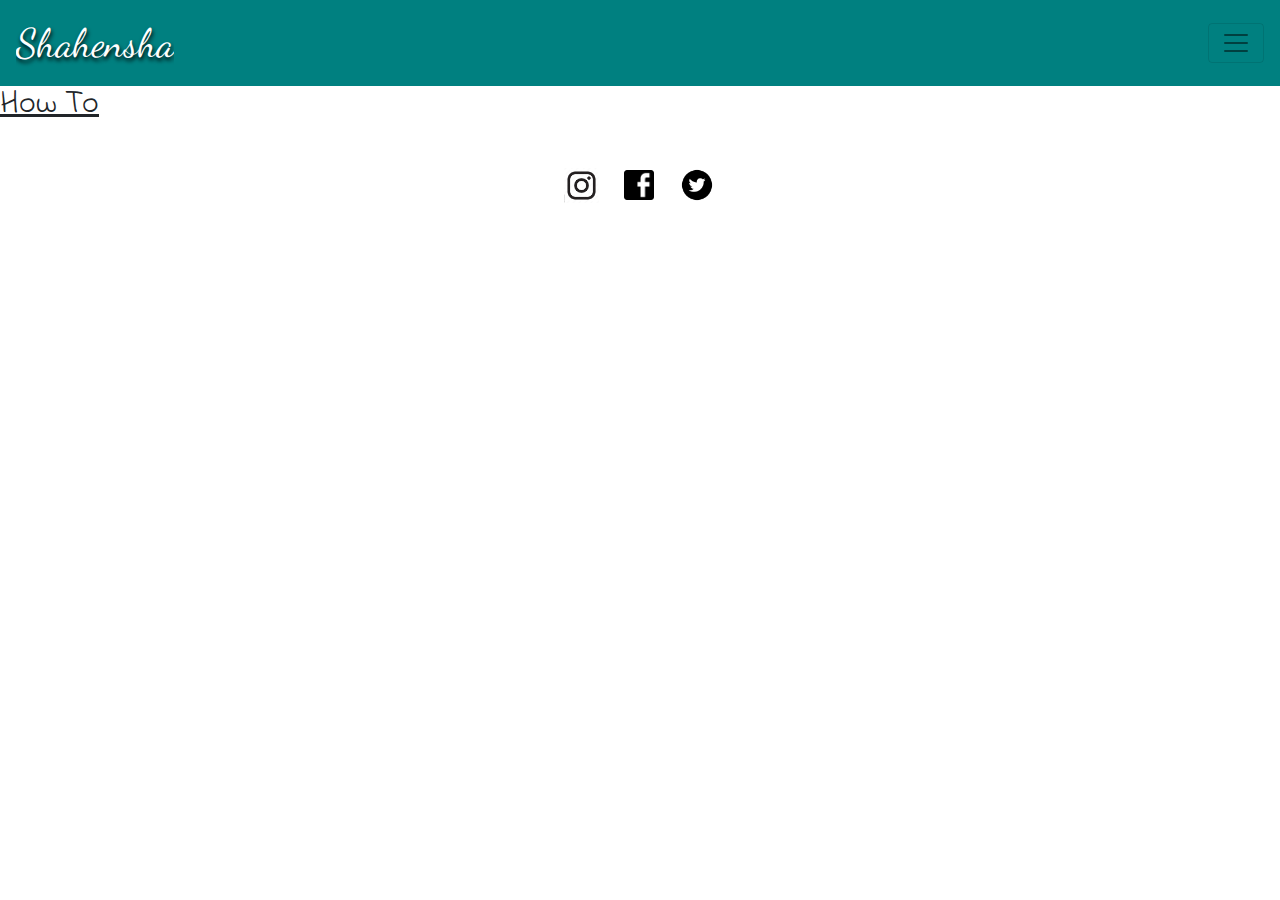
<file: howto.html>
<!DOCTYPE html>
<html lang="en">
<head>
    <meta charset="UTF-8">
    <meta http-equiv="X-UA-Compatible" content="IE=edge">
    <meta name="viewport" content="width=device-width, initial-scale=1.0">
    <title>web dev</title>
    <link rel="stylesheet" href="style.css">
    <style>
        @import url('https://fonts.googleapis.com/css2?family=Dancing+Script&display=swap');
        @import url('https://fonts.googleapis.com/css2?family=Josefin+Sans:ital,wght@1,300&display=swap');
        @import url('https://fonts.googleapis.com/css2?family=Indie+Flower&display=swap');
        </style>
    <!-- Latest compiled and minified CSS -->
<link rel="stylesheet" href="https://maxcdn.bootstrapcdn.com/bootstrap/4.5.2/css/bootstrap.min.css">

<!-- jQuery library -->
<script src="https://ajax.googleapis.com/ajax/libs/jquery/3.5.1/jquery.min.js"></script>

<!-- Popper JS -->
<script src="https://cdnjs.cloudflare.com/ajax/libs/popper.js/1.16.0/umd/popper.min.js"></script>

<!-- Latest compiled JavaScript -->
<script src="https://maxcdn.bootstrapcdn.com/bootstrap/4.5.2/js/bootstrap.min.js"></script>
</head>
<body id="howto">
    
    <!--topnav-->
    <nav class="navbar sticky-top navbar-light navbar-expand-x-lg navb">

        <a href="index.html" class="navbar-brand nm" >
                shahensha
        </a>
        <button class="navbar-toggler btn-light" type="button" data-toggle="collapse" aria-label="toggle-navigation" data-target="#abc" aria-controls="abc" aria-expanded="false">
            <span class="navbar-toggler-icon">
            </span>
        </button>
        <div class="collapse navbar-collapse" id="abc">
            <ul class="navbar-nav">
                <li class="li nav-item text-center">
                    <a href="index.html">home</a>
                  </li>
                  <li class="li nav-item text-center">
                      <a href="webd.html">projects</a>
                  </li>
                  <li class="li nav-item text-center">
                      <a href="howto.html">how to</a>
                  </li>
                  <li class="li nav-item text-center">
                    <a href="movie.html">movie</a>
                </li>
            </ul>
        </div>
    </nav>
    <button onclick="topFunction()" id="myBtn" title="Go to top">Top</button>
    <h2>
        how to
    </h2>


    
    <!--socail-->
    <section id="social">
        <div class="container">
            <div class="row pt-4 pb-5">
                 <div class="col-lg-12 text-center">
                   <a href="https://www.instagram.com/mr_shahensha/" > <img class="pd img-fluid" src="in.jpg" alt="" height="35px" width="35px"></a>
    
                    <a href="https://www.facebook.com/shahensha.00/"> <img class="pd img-fluid"  src="fb.png" alt="" height="30px" width="30px"></a>
    
                   <a href="https://twitter.com/Mr_Shahensha">  <img class="pd img-fluid" src="twt.png" alt="" height="38px" width="38px"></a>
    
                </div>
          </div>
        </div>
    </section>
    <script src="app.js"></script>
</body>
</html>
</file>
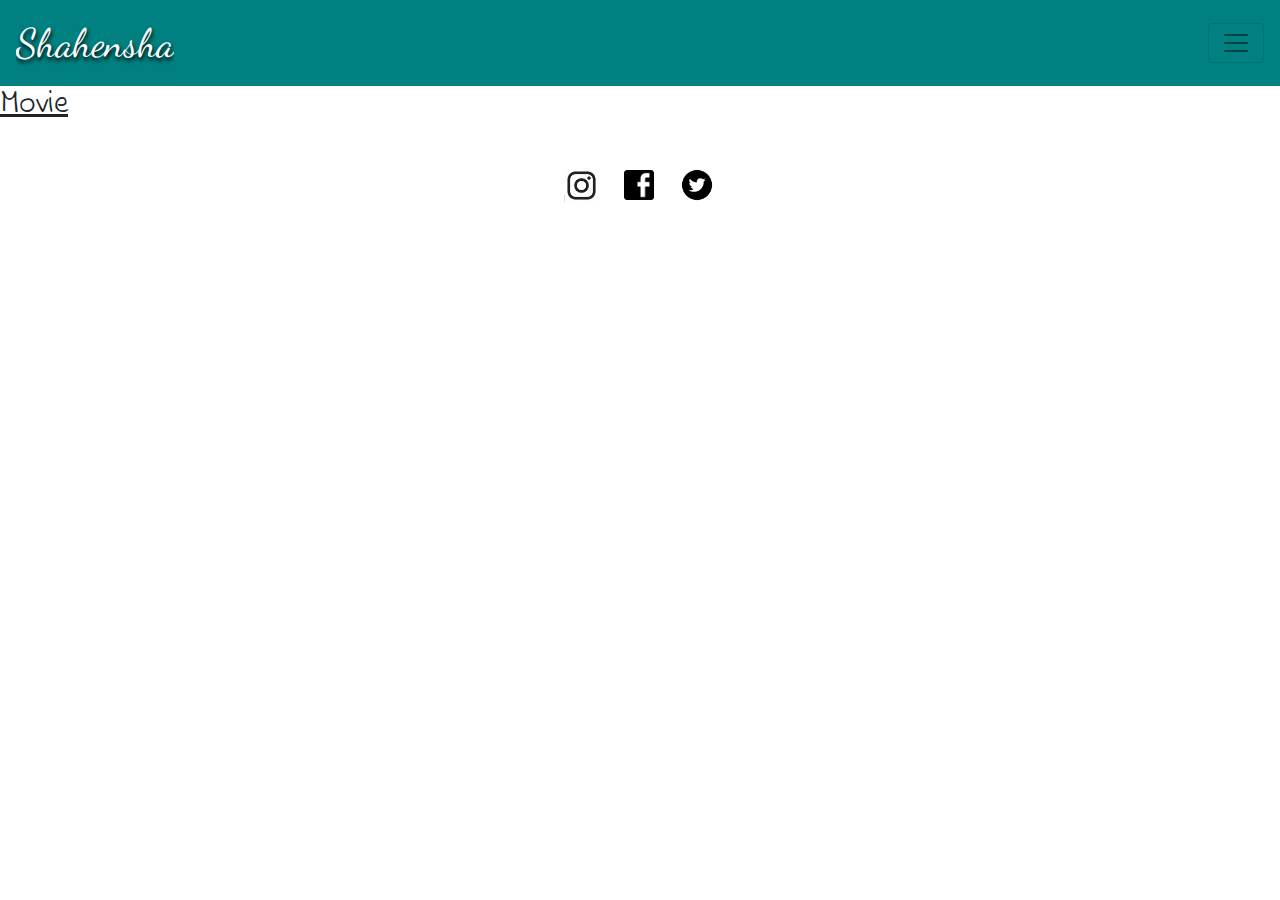
<file: movie.html>
<!DOCTYPE html>
<html lang="en">
<head>
    <meta charset="UTF-8">
    <meta http-equiv="X-UA-Compatible" content="IE=edge">
    <meta name="viewport" content="width=device-width, initial-scale=1.0">
    <title>web dev</title>
    <link rel="stylesheet" href="style.css">
    <style>
        @import url('https://fonts.googleapis.com/css2?family=Dancing+Script&display=swap');
        @import url('https://fonts.googleapis.com/css2?family=Josefin+Sans:ital,wght@1,300&display=swap');
        @import url('https://fonts.googleapis.com/css2?family=Indie+Flower&display=swap');
        </style>
    <!-- Latest compiled and minified CSS -->
<link rel="stylesheet" href="https://maxcdn.bootstrapcdn.com/bootstrap/4.5.2/css/bootstrap.min.css">

<!-- jQuery library -->
<script src="https://ajax.googleapis.com/ajax/libs/jquery/3.5.1/jquery.min.js"></script>

<!-- Popper JS -->
<script src="https://cdnjs.cloudflare.com/ajax/libs/popper.js/1.16.0/umd/popper.min.js"></script>

<!-- Latest compiled JavaScript -->
<script src="https://maxcdn.bootstrapcdn.com/bootstrap/4.5.2/js/bootstrap.min.js"></script>
</head>
<body id="howto">
    
    <!--topnav-->
    <nav class="navbar sticky-top navbar-light navbar-expand-x-lg navb">

        <a href="index.html" class="navbar-brand nm" >
                shahensha
        </a>
        <button class="navbar-toggler btn-light" type="button" data-toggle="collapse" aria-label="toggle-navigation" data-target="#abc" aria-controls="abc" aria-expanded="false">
            <span class="navbar-toggler-icon">
            </span>
        </button>
        <div class="collapse navbar-collapse" id="abc">
            <ul class="navbar-nav">
                <li class="li nav-item text-center">
                    <a href="index.html">home</a>
                  </li>
                  <li class="li nav-item text-center">
                      <a href="webd.html">projects</a>
                  </li>
                  <li class="li nav-item text-center">
                      <a href="howto.html">how to</a>
                  </li>
                  <li class="li nav-item text-center">
                    <a href="movie.html">movie</a>
                </li>
            </ul>
        </div>
    </nav>
    <button onclick="topFunction()" id="myBtn" title="Go to top">Top</button>

    <h2>
        movie
    </h2>



    <!--socail-->
    <section id="social">
        <div class="container">
            <div class="row pt-4 pb-5">
                 <div class="col-lg-12 text-center">
                   <a href="https://www.instagram.com/mr_shahensha/" > <img class="pd img-fluid" src="in.jpg" alt="" height="35px" width="35px"></a>
    
                    <a href="https://www.facebook.com/shahensha.00/"> <img class="pd img-fluid"  src="fb.png" alt="" height="30px" width="30px"></a>
    
                   <a href="https://twitter.com/Mr_Shahensha">  <img class="pd img-fluid" src="twt.png" alt="" height="38px" width="38px"></a>
    
                </div>
          </div>
        </div>
    </section>
    <script src="app.js"></script>
</body>
</html>
</file>
<file: style.css>
*{
    margin: 0%;
    padding: 0%;
    text-transform: capitalize;
}

.dark{
    background-color: black;
    color: white;
}
.navb{
    background-color: teal;
}
.nm{
    color: white !important;
    text-shadow:black 1px 3px 4px !important ;
    font-family: 'Dancing Script', cursive;
    font-size: 40px !important;
    overflow: hidden;
}
li>a{
    font-size: 23px;
    font-weight: 400;
    color: white !important;
}
li>a:hover{
    font-weight: 600;
}
.img1{
    padding: 10px;
    border:black solid 2px;
    box-shadow: black 3px 3px 4px;
}
.hmp{
    background-color:  rgb(124, 235, 235);
    border-right: rgb(1, 105, 105) 3px solid;
}
p{
    font-family: 'Josefin Sans', sans-serif;
    font-size: 40px;
    overflow-y: hidden;
    color: black !important;
}
h2{
    
    font-family: 'Indie Flower', cursive;
    font-weight: 800;
    font-size: 40px;
    text-decoration: underline;
    overflow: hidden;
}
.prjp{
    text-decoration: underline;
    background-color: rgb(124, 235, 235);
    border-left: rgb(1, 105, 105) 3px solid;
}
.prjp2{
    background-color: rgb(124, 235, 235);
    border-right: rgb(1, 105, 105) 3px solid;
}
.a{
    cursor: pointer;
    text-decoration: none !important;
    font-size: 40px;
}
.a p:hover{
    font-size: 42px !important;
    text-decoration: underline !important;
}
.pd{
    margin: 10px;
}
.card{
    background-color: rgb(224, 214, 214) !important;
    box-shadow: 0px 3px 53px black;
}
.card h4{
    color: tomato !important;
    font-weight: 800;
}
.card:hover{
  box-shadow: none;
}
#myBtn {
    display: none;
    position: fixed;
    bottom: 20px;
    right: 30px;
    z-index: 99;
    font-size: 18px;
    border: none;
    outline: none;
    cursor: pointer;
    padding: 15px;
    border-radius: 20px;
  }
</file>
